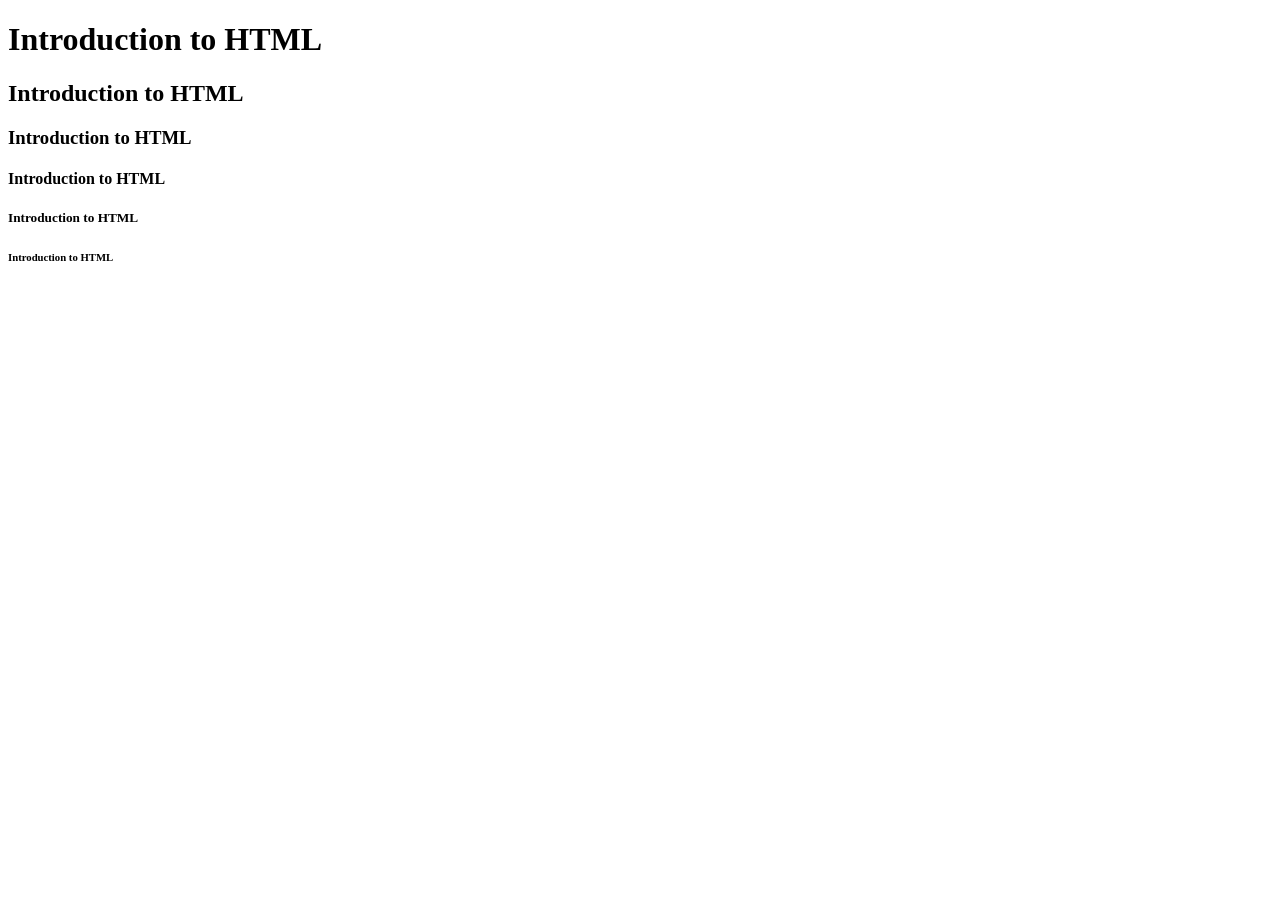
<file: index.html>
<!DOCTYPE html>
<html lang="en">
    <head>
        <meta charset="UTF-8">
        <mete name="viewport" content="width=device-width, initial-scal=1.0">
        <title>document</title>
    
    </head>
    <body> 
    
<h1>Introduction to HTML</h1>
<h2>Introduction to HTML</h2>
<h3>Introduction to HTML</h3>
<h4>Introduction to HTML</h4>
<h5>Introduction to HTML</h5>
<h6>Introduction to HTML</h6>
    


    </body
    </html>
</file>
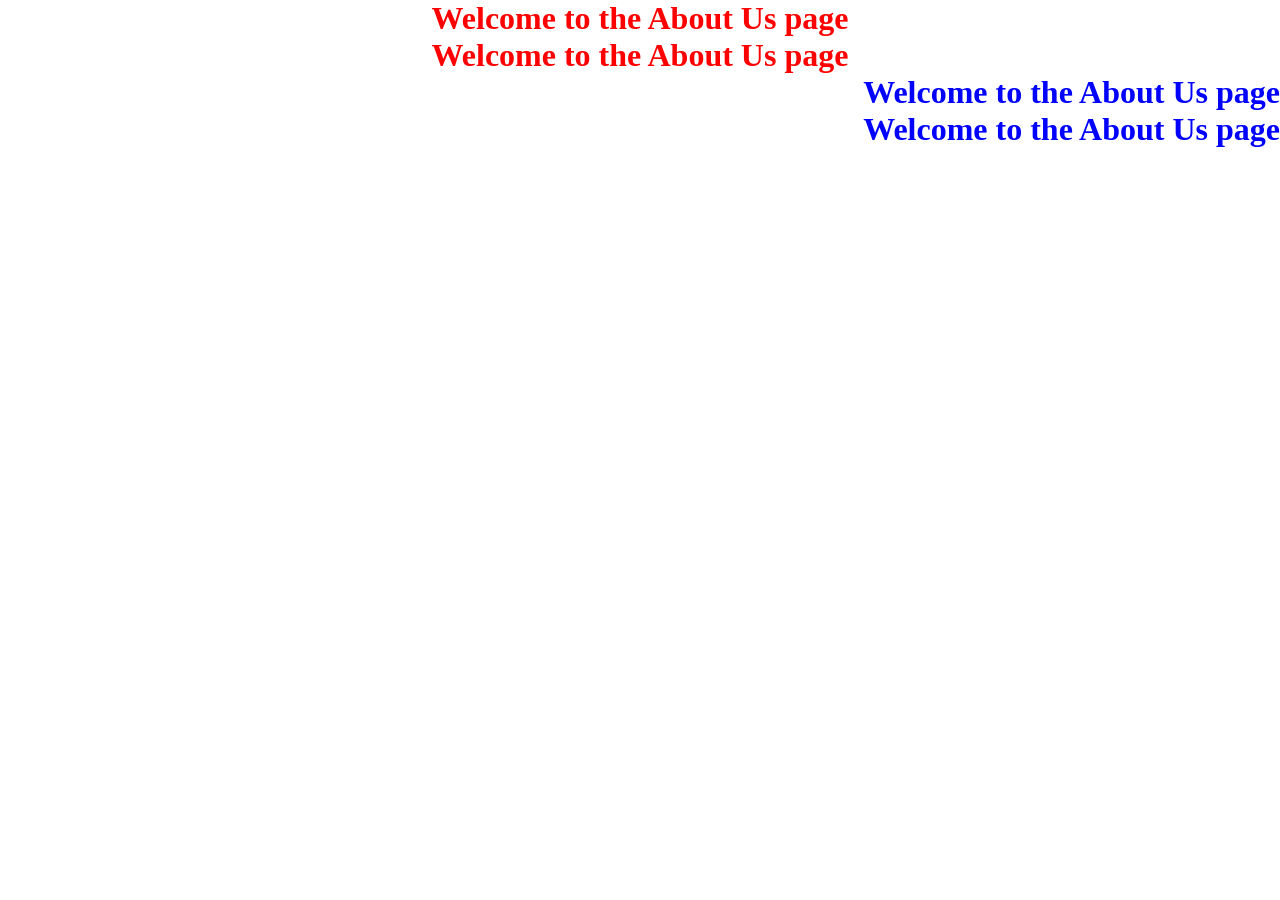
<file: aboutus.html>
<!DOCTYPE html>
<html lang="en">
<head>
    <meta charset="UTF-8">
    <meta name="viewport" content="width=device-width, initial-scale=1.0">
    <link rel="stylesheet" href="index.css">
    <title>Document</title>
</head>
<body>
    <h1 class="firstheading">Welcome to the About Us page</h1>
    <h1 class="firstheading">Welcome to the About Us page</h1>
    <h1 class="secondheading">Welcome to the About Us page</h1>
    <h1 class="secondheading">Welcome to the About Us page</h1>
</body>
</html>
</file>
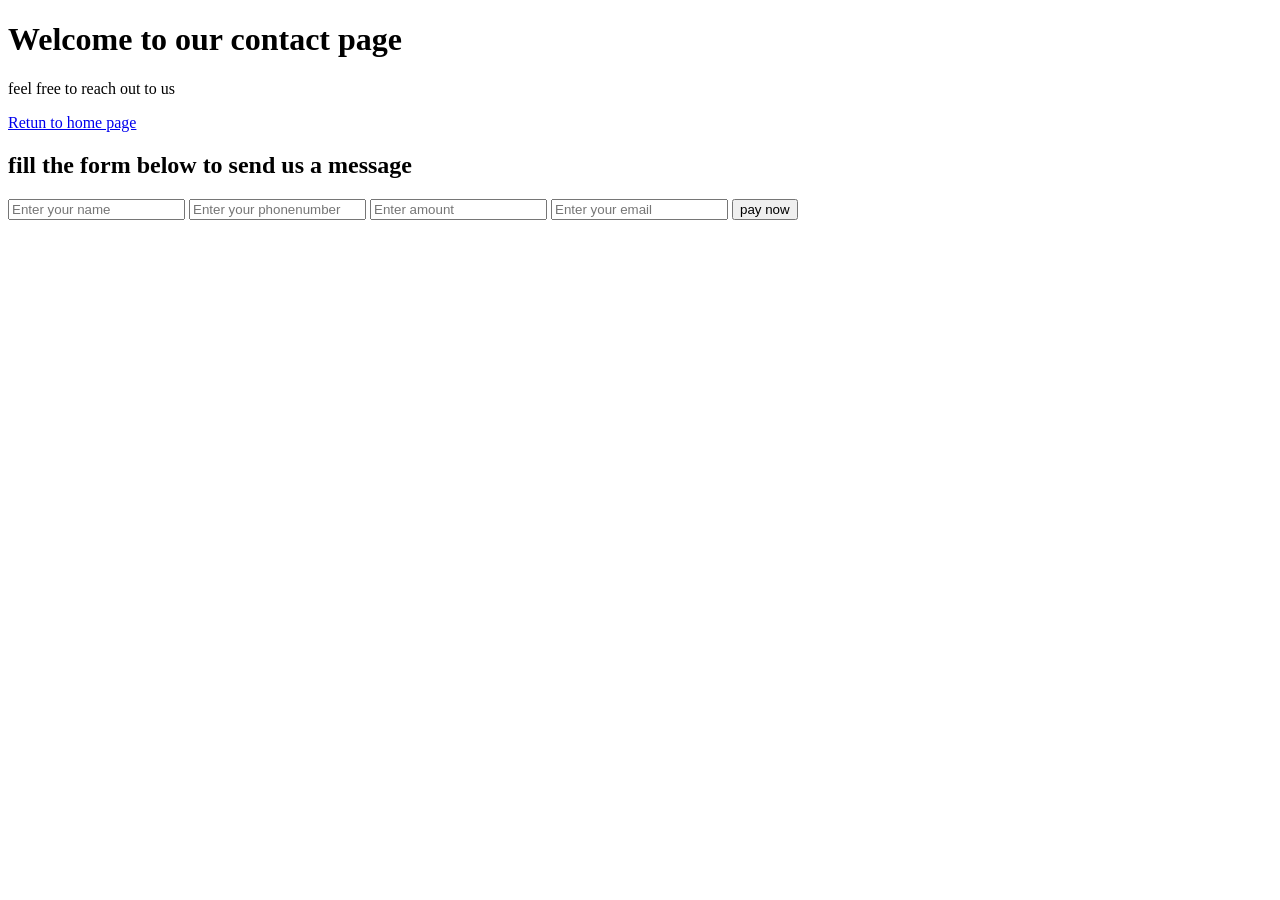
<file: contactUs.html>
<!DOCTYPE html>
<html lang="en">
<head>
    <meta charset="UTF-8">
    <meta name="viewport" content="width=device-width, initial-scale=1.0">
    <title>Document</title>
</head>
<body>
    <h1> Welcome to our contact page</h1>
<p>feel free to reach out to us </p>
<a href="../index.html" target="_blank">Retun to home page </a>
<h2>fill the form below to send us a message</h2>
<!--from section-->
<form action="../formBackend.php" method="post"></form>
<input type="text" placeholder="Enter your name">
<input type="tel" placeholder="Enter your phonenumber">
<input type="number" placeholder="Enter amount">
<input type="email" placeholder="Enter your email">
<input type="submit" value="pay now">
</body>
</html>
</file>
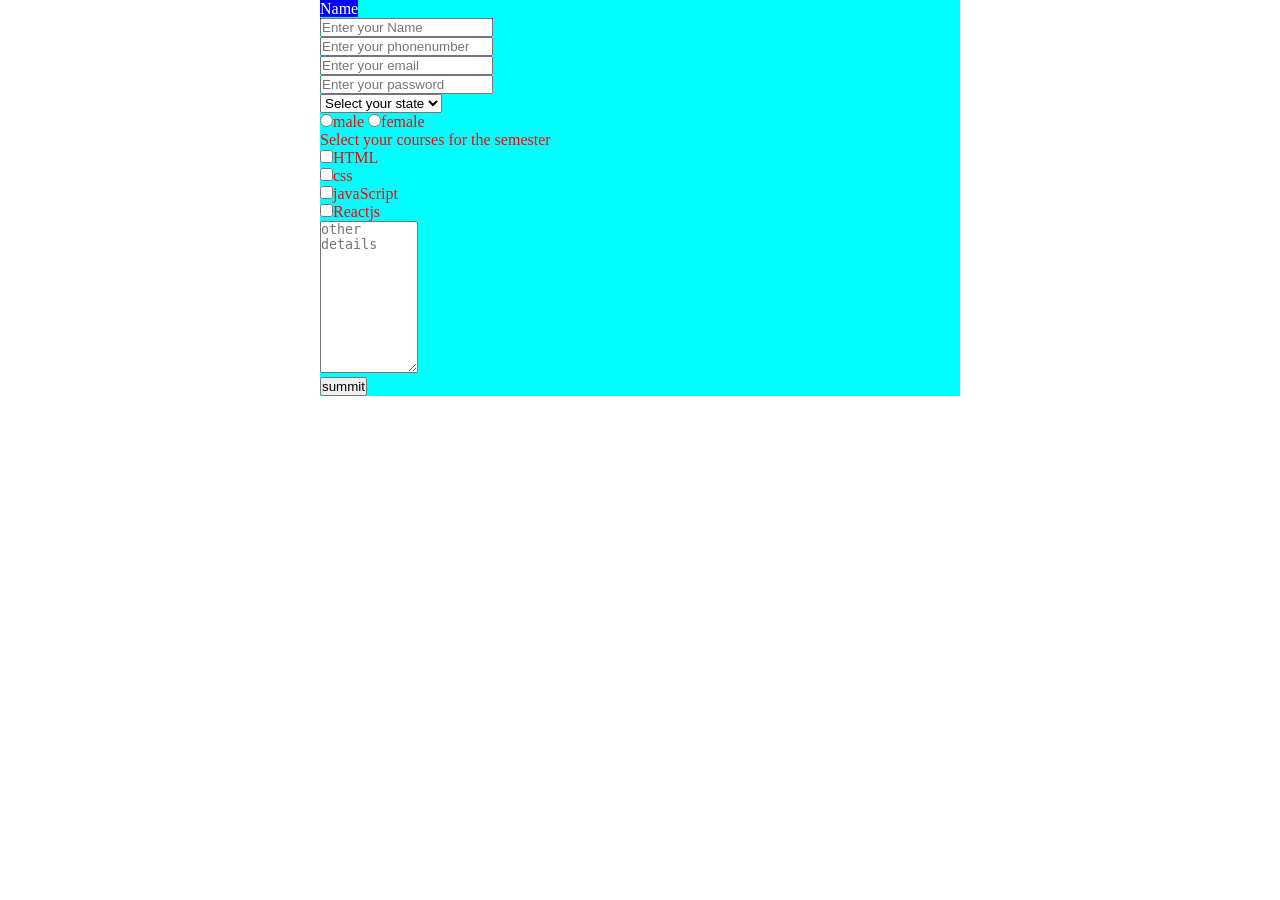
<file: FORM.HTML>
<!DOCTYPE html>
<html lang="en">

<head>
    <meta charset="UTF-8">
    <meta name="viewport" content="width=, initial-scale=1.0">
 <link rel="stylesheet" href="index.css">
    <title>FORM PAGE</title>
</head>

<body>
    <form action="">
        <p>
            <label for="name">Name<br>
                <input id="name" title="Enter your first and last name" type="text" placeholder="Enter your Name"></p>
            </label>
            
        <p>
            <input type="tel" placeholder="Enter your phonenumber"></p>
        <p><input type="email" placeholder="Enter your email"></p>
        <p><input title="Your password must be greater than 8 character, 5 uppercase letter, 5 lowercase letter"
                type="password" placeholder="Enter your password"></p>
        <p>
            <select title="A select box for you to choose your state">
                <option value="">Select your state</option>
                <option value="Abia">Abia</option>
                <option value="Adamawa">Adamawa</option>
                <option value="Akwa-ibom">Akwa-ibom</option>
                <option value="Anambra">Anambra</option>
            </select>
        </p>
        <p>
            <input type="radio" value="male" name="gender">male
            <input type="radio" value="female">female
        </p>
        <p>Select your courses for the semester</br>
          <input type="checkbox" name="courses" value="HTML">HTML</br>
            <input type="checkbox" name="courses" value="CSS">css</br>
            <input type="checkbox" name="courses" value="javaScript">javaScript</br>
            <input type="checkbox" name="courses" value="Reactjs">Reactjs</br>
            <p> <textarea cols="10" rows="10" placeholder="other details"></textarea></p>
            <button>summit</button>
    </form>
</body>
<!-- <style>

</style> -->
</html>
</file>
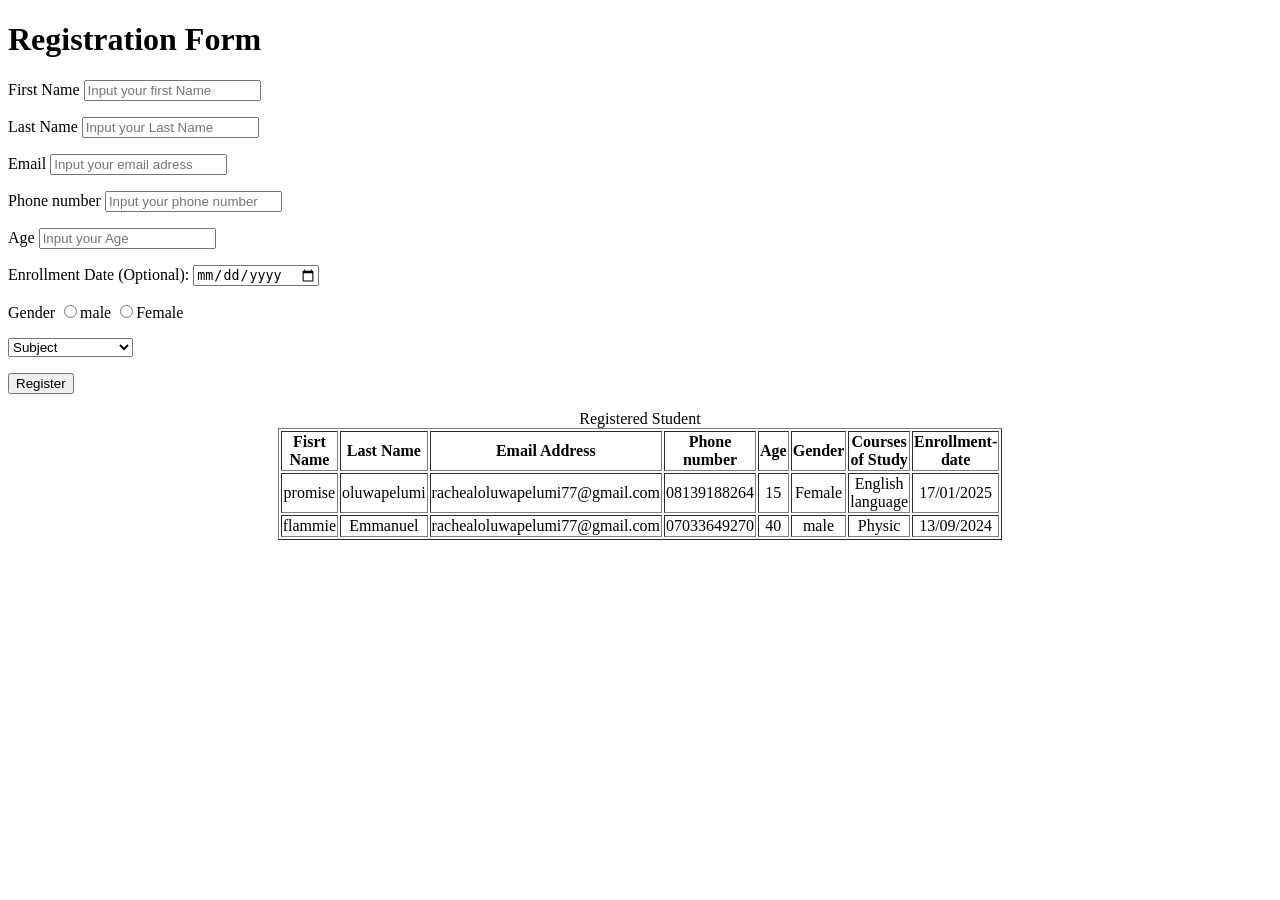
<file: registerform.html>
<!DOCTYPE html>
<html lang="en">
<head>
    <meta charset="UTF-8">
    <meta name="viewport" content="width=device-width, initial-scale=1.0">
    <title>registerform</title>
</head>
<body>
    <form>
<h1>Registration Form</h1>
      <p>
        <label for="Name">First Name
        <input type="text" placeholder="Input your first Name">
    </p>
    <p>
         <label for="Name">Last Name
         <input type="text" placeholder="Input your Last Name">
        </p>
         <p>
            <label for="Email">Email
              <input type="email" placeholder="Input your email adress">
            </p>
              <p>
                <label for="">Phone number
                 <input type="number" placeholder="Input your phone number">
                </p>
                 <p>
                    <label for="Age">Age
                     <input type="number" placeholder="Input your Age">
                    </p>
                    <p><label for="enrollment-date">Enrollment Date (Optional):
                        <input type="date" id="enrollment-date" name="enrollment-date">
                </p>
       <p>
        <label for="Gender">Gender
        <input type="radio" value="Male" id="Male" name="Gender">male
        <Input type="radio" value="female"id="Female" name="Gender">Female
        </label>
        </p>
            <select>
                <label for="courses of study">Courses of Study</label>
                <option value="">Subject</option>
                <option value="">Mathmatics</option>
                <option value="">English language</option>
                <option value="">Physic</option>
                <option value="">Chemistry</option>
                <option value="">Yoruba language</option>
            </select>
            <p><button type="submit">Register</button></p>
    </form>
    <table width="700" border="1" align="center" >
        <caption>Registered Student</caption>
        <tr>
            <th>Fisrt Name</th>
            <th>Last Name</th>
            <th>Email Address</th>
            <th>Phone number</th>
            <th>Age</th>
            <th>Gender</th>
            <th>Courses of Study</th>
            <th>Enrollment-date</th>
        </tr>
        <tr align="center">
            <td>promise</td>
            <td>oluwapelumi</td>
            <td>rachealoluwapelumi77@gmail.com</td>
            <td>08139188264</td>
            <td>15</td>
            <td>Female</td>
            <td>English language</td>
            <td>17/01/2025</td>
        </tr>
        <tr align="center">
            <td>flammie</td>
            <td>Emmanuel</td>
            <td>rachealoluwapelumi77@gmail.com</td>
            <td>07033649270</td>
            <td>40</td>
            <td>male</td>
            <td>Physic</td>
            <td>13/09/2024</td>
        </tr>
    </table>
</body>
</html>
</file>
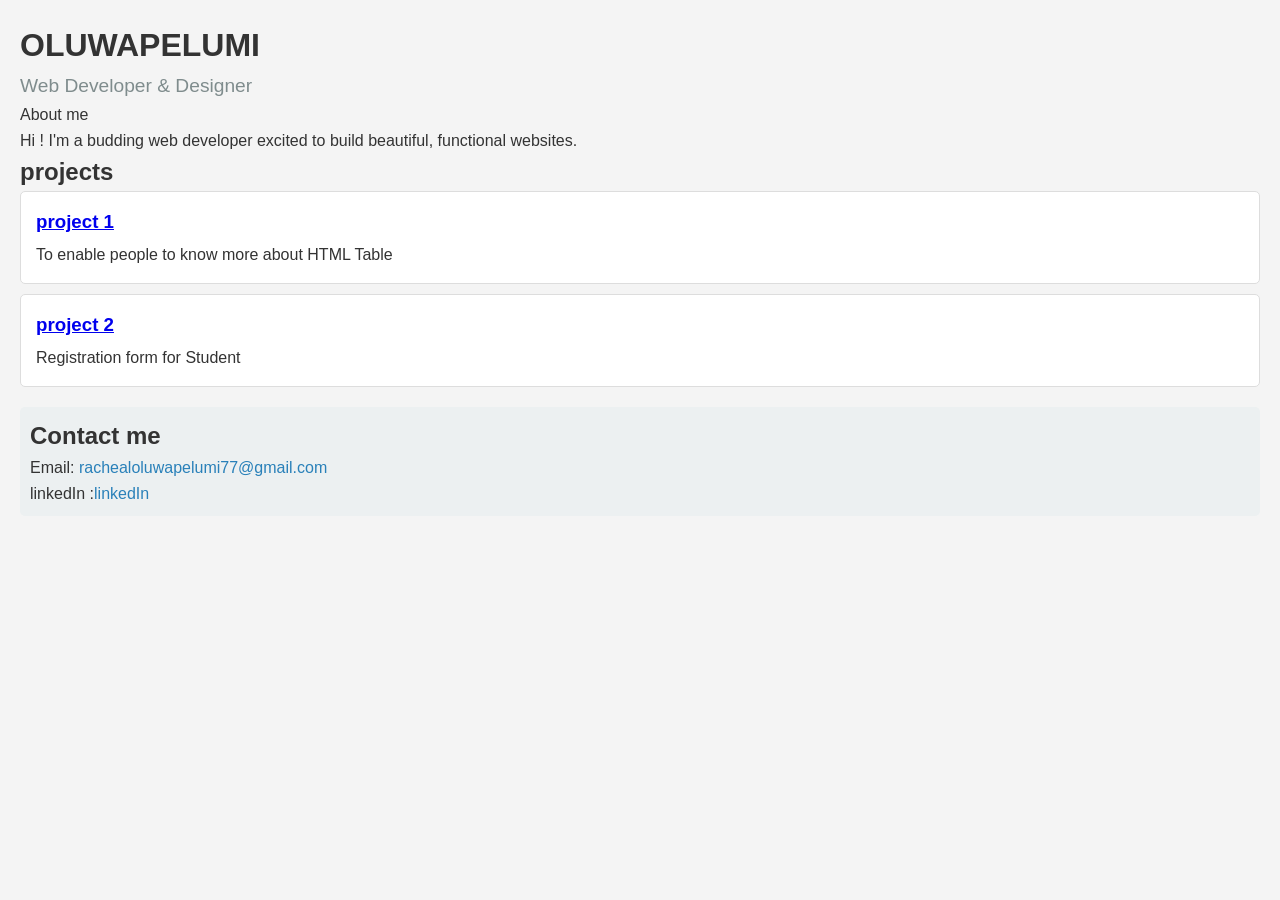
<file: resume.html>
<!DOCTYPE html>
<html lang="en">
<head>
    <meta charset="UTF-8">
    <meta name="viewport" content="width=device-width, initial-scale=1.0">
    <title>Document</title>
    <link rel="stylesheet" href="resume.css">
</head>
<body>
    <header>
    <h1 >OLUWAPELUMI  </h1>
    <p>  Web Developer & Designer  </p>
</header>
<section id="aboutme"
    <h2>About me </h2>
    <p>Hi ! I'm a budding web developer excited to build beautiful, functional websites.</p>
</section>
    <section id="projects">
        <h2>
            projects 
        </h2>
        <div class="project">
            <h3>
                <a href="./table.html" target="_blank"> project 1</a>
            </h3>
            <p>To enable people to know more about HTML Table</p>
        </div>
        <div class="project">
            <h3><a href="./registerform.html" target="_blank">project 2</a></h3>
            <p>Registration form for Student</p>
        </div>
    </section>
    <section id="contact">
<h2>Contact me</h2>
<p>Email: <a href="rachealolueapelumi77@gmail.com">rachealoluwapelumi77@gmail.com</a>
</p>
<p> linkedIn :<a href="https://www.linkedin.com/feed/">linkedIn</a></p>
    </section>
</body>
</html>
</file>
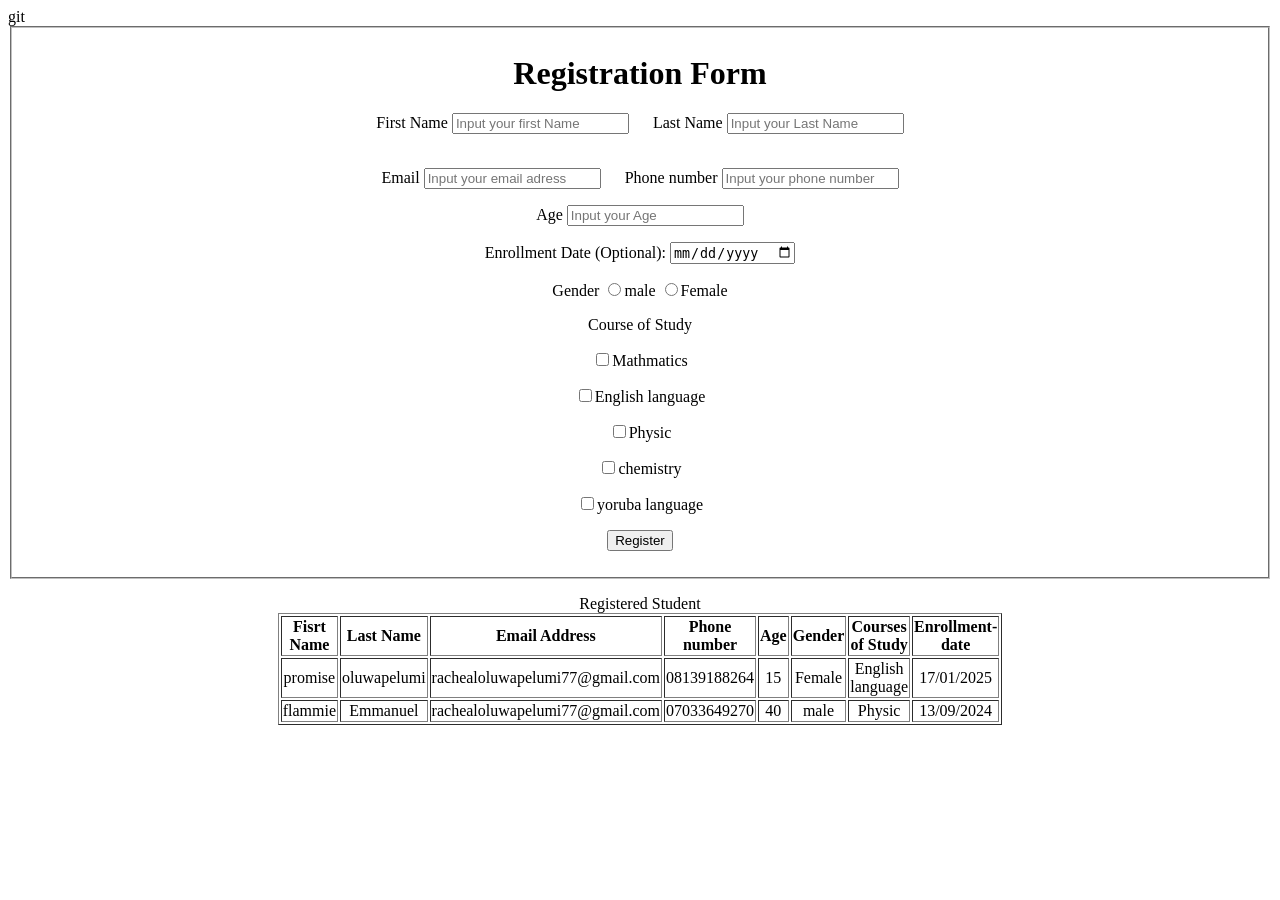
<file: studentregistrationpage.html>
git<!DOCTYPE html>
<html lang="en">
<head>
    <meta charset="UTF-8">
    <meta name="viewport" content="width=device-width, initial-scale=1.0">
    <title>registerform</title>
</head>
<body>
    <fieldset>
    <form align="center">
<h1>Registration Form</h1>
      
       <p> <label for="Name">First Name
        <input type="text" placeholder="Input your first Name">&nbsp; &nbsp; &nbsp;</label>
    
    
         <label for="Name">Last Name
         <input type="text" placeholder="Input your Last Name"></label></p>
        
          <p> <br> <label for="Email">Email
              <input type="email" placeholder="Input your email adress">&nbsp; &nbsp; &nbsp;</label>
            
                <label for="">Phone number
                 <input type="number" placeholder="Input your phone number"></label></p>
                
                 <p>
                    <label for="Age">Age
                     <input type="number" placeholder="Input your Age">
                    </p>
                    <p><label for="enrollment-date">Enrollment Date (Optional):
                        <input type="date" id="enrollment-date" name="enrollment-date">
                </p>
       <p>
        <label for="Gender">Gender
        <input type="radio" value="Male" id="Male" name="Gender">male
        <Input type="radio" value="female"id="Female" name="Gender">Female
        </label>
        </p>
    
                <label for="courses of study">Course of Study</label>
              <p><input type="checkbox" name="courses of study" id="Mathmatics">Mathmatics</p>
              <p><input type="checkbox" name="courses of study" id="English language">English language</p>
              <p><input type="checkbox" name="courses of study" id="Physic">Physic</p>
              <p><input type="checkbox" name="courses" id="Chemistry">chemistry</p>
              <p><input type="checkbox" name="courses of study" id="yoruba language">yoruba language</p>
            <p><button type="submit">Register</button></p>
        
    </form>
</fieldset>
<p>
    <table width="700" border="1" align="center" >
        <caption>Registered Student</caption>
        <tr>
            <th>Fisrt Name</th>
            <th>Last Name</th>
            <th>Email Address</th>
            <th>Phone number</th>
            <th>Age</th>
            <th>Gender</th>
            <th>Courses of Study</th>
            <th>Enrollment-date</th>
        </tr>
        <tr align="center">
            <td>promise</td>
            <td>oluwapelumi</td>
            <td>rachealoluwapelumi77@gmail.com</td>
            <td>08139188264</td>
            <td>15</td>
            <td>Female</td>
            <td>English language</td>
            <td>17/01/2025</td>
        </tr>
        <tr align="center">
            <td>flammie</td>
            <td>Emmanuel</td>
            <td>rachealoluwapelumi77@gmail.com</td>
            <td>07033649270</td>
            <td>40</td>
            <td>male</td>
            <td>Physic</td>
            <td>13/09/2024</td>
        </tr>
    </table>
</p>
</body>
</html>
</file>
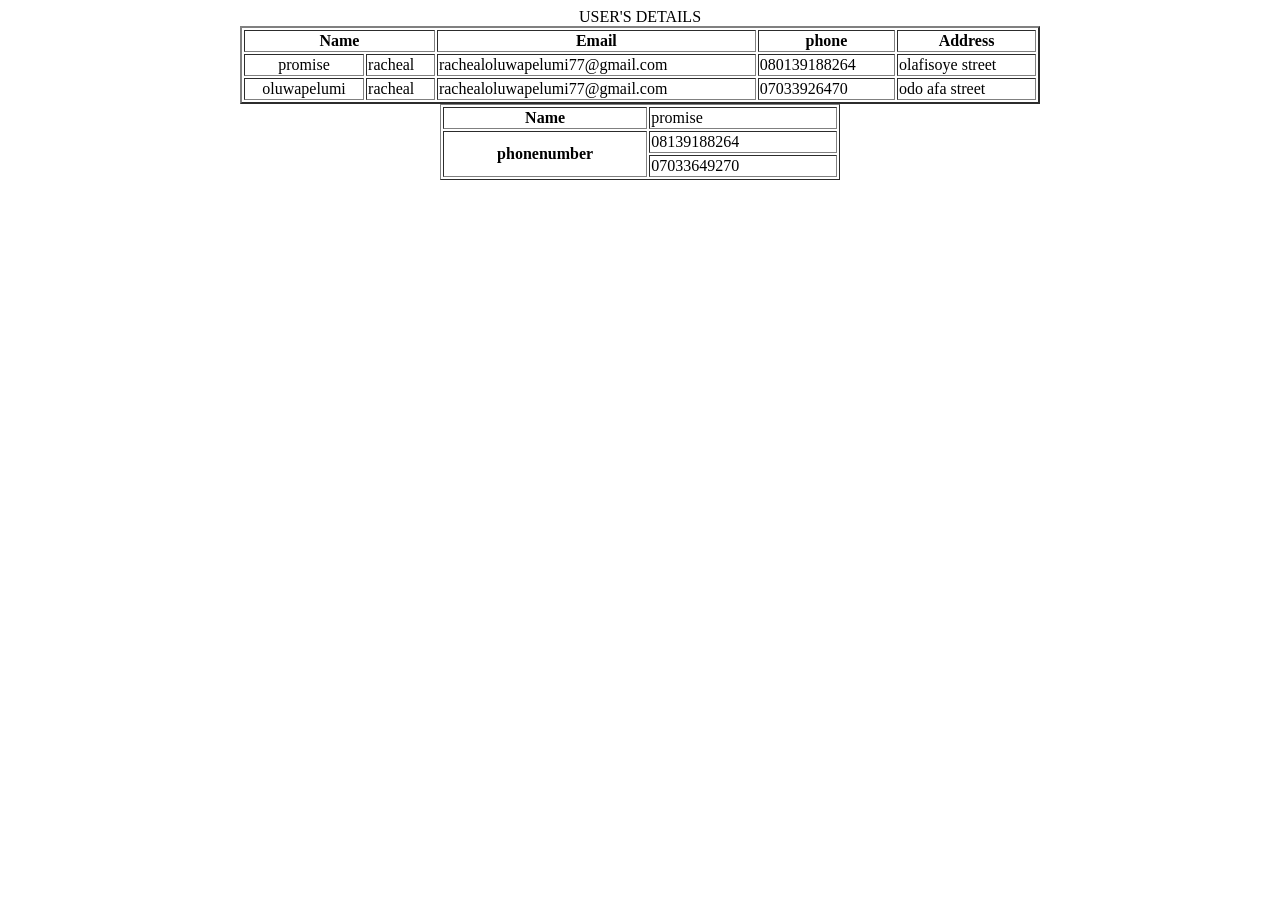
<file: table.html>
<!DOCTYPE html>
<html lang="en">
<head>
    <meta charset="UTF-8">
    <meta name="viewport" content="width=device-width, initial-scale=1.0">
    <title>tables</title>
</head>
<body>
   <table width="800" align="center" border="2" >
      <caption>USER'S DETAILS</caption>
    <tr>
        <th colspan="2">Name </th>
        <th>Email</th>
        <th>phone</th>
        <th>Address</th>
        <!-- data for my tables-->
         <tr>
            <td align="center">promise</td>
            <td>racheal</td>
            <td>rachealoluwapelumi77@gmail.com</td>
            <td>080139188264</td>
            <td>olafisoye street</td>
         </tr>
         <tr>
            <td align="center">oluwapelumi</td>
            <td>racheal</td>
            <td>rachealoluwapelumi77@gmail.com</td>
            <td>07033926470</td>
            <td>odo afa street</td>
         </tr>
    </tr>
   </table>
   <table border="1" width="400" align="center">
      <tr>
         <th>Name</th>
         <td>promise</td>
      </tr>
      <tr>
         <th rowspan="2">phonenumber</th>
         <td>08139188264</td>
      </tr>
      <tr>
         <td>07033649270</td>
      </tr>
   </table> 
</body>
</html>
</file>
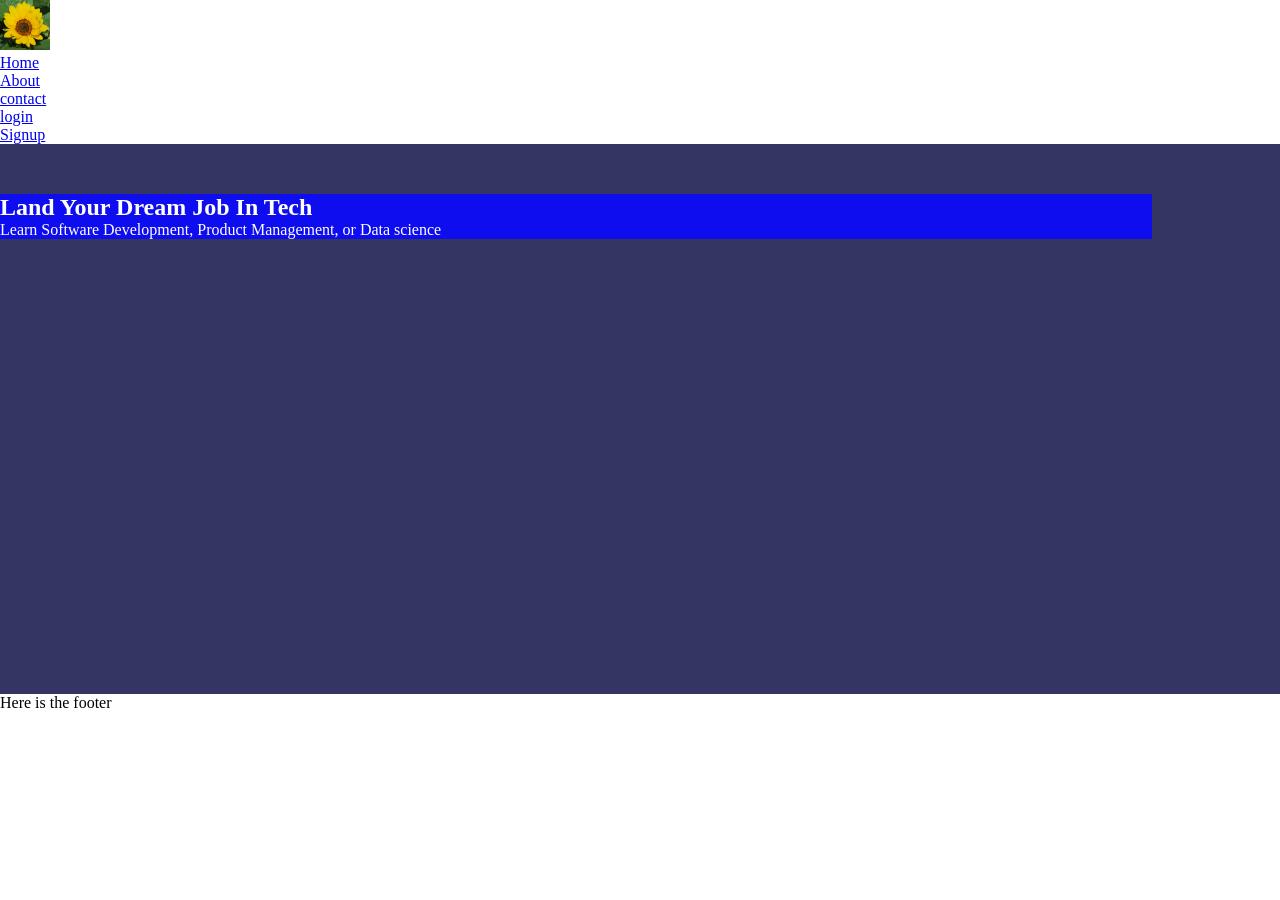
<file: webPageLayout.html>
<!DOCTYPE html>
<html lang="en">
<head>
    <meta charset="UTF-8">
    <meta name="viewport" content="width=device-width, initial-scale=1.0">
    <title>Home</title>
    <link rel="stylesheet" href="webPage.css">
</head>
<body>
    <header>
        <img id="logo" src="./images/R.jpg" alt="logo">
        <!-- navigation bar -->
         <nav>
            <ul>
                <li> <a href="index.html">Home</a></li>
                <li><a href="aboutus.html">About</a> </li>
                <li><a href="contactUs.html">contact</a></li>
                <li><a href="login">login</a></li>
                <li><a href="Signup">Signup</a></li>
            </ul>
         </nav>
    </header>
    <!-- #section*6 -->
        <section id="section1" class="hero-section">
            <div id="text-holder">
                <h1>
                    Land Your Dream Job In Tech
                </h1>
                <p>
                    Learn Software Development, Product Management, or Data science
                </p>
            </div>
        </section>
        <section id="section2"></section>
        <section id="section3"></section>
        <section id="section4"></section>
        <section id="section5"></section>
        <section id="section6"></section>
        <section id="section7"></section>
        <section id="section8"></section>
        <section id="section9"></section>


    <!-- footer section -->
     <footer>
        <p>Here is the footer</p>
     </footer>
</body>
</html>
</file>
<file: index.css>
* {
    padding :0px;
    margin: 0px;
    box-sizing: border-box;
}
form {
    background-color: aqua;
    color: red;
    width: 50%;
    margin: auto;
}


    input:focus {
        background-color: blue;

    }
        input:hover {
            background-color: orange;
        }
        form:hover {
            background-color: blue;
            color: white;
            cursor: pointer;
        }

        input[type="summit"]{
            cursor: pointer;

        }
    label[for="name"]{
        background-color: blue;
        color: white;
    }



.firstheading {
    color: red;
    text-align: center;
}
.secondheading {
    color: blue;
    text-align: right;
}
</file>
<file: resume.css>
/* Reser marging and padding*/

* {
margin: 0px;
padding: 0px;
box-sizing: border-box;
}
/* set bacgroun colour and fon style */
body {
    font-family: Arial, sans-serif;
    background-color: #f4f4f4;
color: #333;
line-height: 1.6;
padding: 20px;
}
/* center-align the header */
header p {
font-size: 1.2rem;
color: #7f8c8d;
}
#about {
    margin-bottom: 20px;
    padding: 10px;
    background-color: #ecf0f1;
    border-radius: 5px;
}
#about h2 {
    color: #34495e;
}
#projects {
    margin-bottom: 20px;
}
.project {
    background-color: #ffffff;
    border:1px solid #ddd;
    padding: 15px;
    border-radius: 5px;
    margin-bottom: 10px;
}
.project h3 {
    color: #2980b9;
    margin-bottom: 5px;
}
#contact {
    background-color: #ecf0f1;
    padding: 10px;
    border-radius: 5px;
}
#contact a {
    color: #2980b9;
    text-decoration: none;
}
#contact a:hover {
    text-decoration: underline;
}
</file>
<file: webPage.css>
* {
    padding: 0;
    margin: 0;
}

#logo{
    width: 50px;
    height: 50px;
}
#section1{
    width: 100%;
    height: 500px;
    padding-top: 50px;
    background-color: rgb(53, 53, 100);
}

#text-holder {
    width: 90%;
    max-width: auto;
    background-color: rgb(13, 13, 239);
    color: white;
}
</file>
